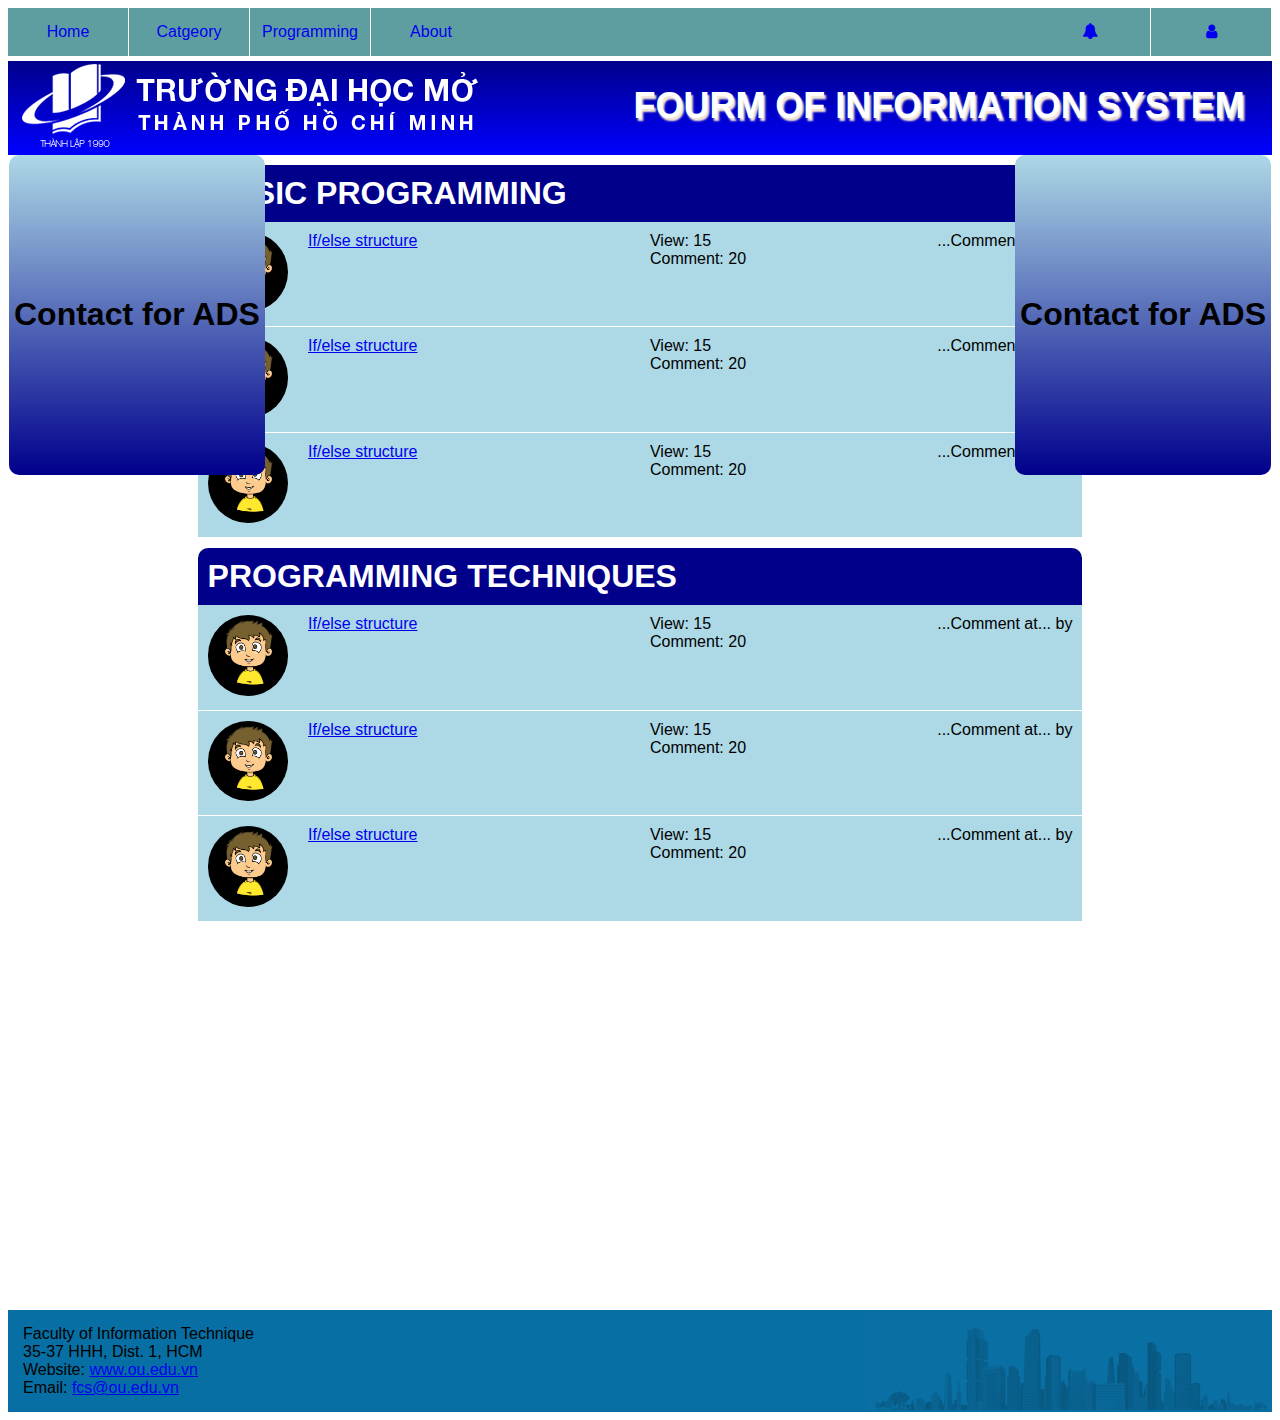
<file: index.html>
<!DOCTYPE html>
<html>
    <head>
        <meta charset="utf-8" />
        <title>DIEN DAN TIN HOC</title>
        <link href="https://stackpath.bootstrapcdn.com/font-awesome/4.7.0/css/font-awesome.min.css" rel="stylesheet" />
        <link href="css/style2.css" rel="stylesheet" />
        <link href="css/animate.css" rel="stylesheet" />
        <script src="https://cdnjs.cloudflare.com/ajax/libs/wow/1.1.2/wow.min.js"></script>
        <script>
            new WOW().init();
        </script>
    </head>
    <body>
        <section class="nav clearfix wow wobble">
            <ul class="left">
                <li><a href="#">Home</a></li>
                <li><a href="#">Catgeory</a></li>
                <li><a href="#">Programming</a></li>
                <li><a href="#">About</a></li>
            </ul>
            <ul class="right">
                <li><a href="#"><i class="fa fa-bell"></i></a></li>
                <li class="tooltip">
                    <a href="#"><i class="fa fa-user"></i></a>
                    <div class="tooltipcontent">
                        <ul>
                            <li>Username: Nguyen Van A</li>
                            <li>Country: Vietnam</li>
                            <li>Address: Ho Chi Minh City</li>
                        </ul>
                    </div>
                </li>
            </ul>
        </section>

        <section class="banner animated tada">
            <div>
                <img src="images/ou.png" alt="Logo" />
            </div>
            <h1>FOURM OF INFORMATION SYSTEM</h1>
        </section>

        <section class="ads">
            <div class="ads-left">
                <h1>Contact for ADS</h1>
            </div>
            <div class="ads-right">
                <h1>Contact for ADS</h1>
            </div>
        </section>

        <section class="content">
            <div class="subject wow bounceIn">
                <h1>BASIC PROGRAMMING</h1>
                <div class="posts">
                    <div class="post ">
                        <div class="col col1">
                            <img src="images/users/user-1.png" /> 
                        </div>
                        <div class="col col2">
                            <a href="#">If/else structure</a>
                        </div>
                        <div class="col col3">
                            <ul>
                                <li>View: 15</li>
                                <li>Comment: 20</li>
                            </ul>
                        </div>
                        <div class="col col4">
                            <p>Comment at... by...</p>
                        </div>
                    </div>
                    <div class="post">
                        <div class="col col1">
                            <img src="images/users/user-1.png" /> 
                        </div>
                        <div class="col col2">
                            <a href="#">If/else structure</a>
                        </div>
                        <div class="col col3">
                            <ul>
                                <li>View: 15</li>
                                <li>Comment: 20</li>
                            </ul>
                        </div>
                        <div class="col col4">
                            <p>Comment at... by...</p>
                        </div>
                    </div>
                    <div class="post">
                        <div class="col col1">
                            <img src="images/users/user-1.png" /> 
                        </div>
                        <div class="col col2">
                            <a href="#">If/else structure</a>
                        </div>
                        <div class="col col3">
                            <ul>
                                <li>View: 15</li>
                                <li>Comment: 20</li>
                            </ul>
                        </div>
                        <div class="col col4">
                            <p>Comment at... by...</p>
                        </div>
                    </div>
                </div>
            </div>
            <div class="subject wow bounceOut">
                <h1>PROGRAMMING TECHNIQUES</h1>
                <div class="posts">
                    <div class="post">
                        <div class="col col1">
                            <img src="images/users/user-1.png" /> 
                        </div>
                        <div class="col col2">
                            <a href="#">If/else structure</a>
                        </div>
                        <div class="col col3">
                            <ul>
                                <li>View: 15</li>
                                <li>Comment: 20</li>
                            </ul>
                        </div>
                        <div class="col col4">
                            <p>Comment at... by...</p>
                        </div>
                    </div>
                    <div class="post">
                        <div class="col col1">
                            <img src="images/users/user-1.png" /> 
                        </div>
                        <div class="col col2">
                            <a href="#">If/else structure</a>
                        </div>
                        <div class="col col3">
                            <ul>
                                <li>View: 15</li>
                                <li>Comment: 20</li>
                            </ul>
                        </div>
                        <div class="col col4">
                            <p>Comment at... by...</p>
                        </div>
                    </div>
                    <div class="post">
                        <div class="col col1">
                            <img src="images/users/user-1.png" /> 
                        </div>
                        <div class="col col2">
                            <a href="#">If/else structure</a>
                        </div>
                        <div class="col col3">
                            <ul>
                                <li>View: 15</li>
                                <li>Comment: 20</li>
                            </ul>
                        </div>
                        <div class="col col4">
                            <p>Comment at... by...</p>
                        </div>
                    </div>
                </div>
            </div>
            <div class="subject wow bounceOut">
                <h1>OBJECT-ORIENTED PROGRAMMING</h1>
                <div class="posts">
                    <div class="post">
                        <div class="col col1">
                            <img src="images/users/user-1.png" /> 
                        </div>
                        <div class="col col2">
                            <a href="#">If/else structure</a>
                        </div>
                        <div class="col col3">
                            <ul>
                                <li>View: 15</li>
                                <li>Comment: 20</li>
                            </ul>
                        </div>
                        <div class="col col4">
                            <p>Comment at... by...</p>
                        </div>
                    </div>
                    <div class="post">
                        <div class="col col1">
                            <img src="images/users/user-1.png" /> 
                        </div>
                        <div class="col col2">
                            <a href="#">If/else structure</a>
                        </div>
                        <div class="col col3">
                            <ul>
                                <li>View: 15</li>
                                <li>Comment: 20</li>
                            </ul>
                        </div>
                        <div class="col col4">
                            <p>Comment at... by...</p>
                        </div>
                    </div>
                    <div class="post">
                        <div class="col col1">
                            <img src="images/users/user-1.png" /> 
                        </div>
                        <div class="col col2">
                            <a href="#">If/else structure</a>
                        </div>
                        <div class="col col3">
                            <ul>
                                <li>View: 15</li>
                                <li>Comment: 20</li>
                            </ul>
                        </div>
                        <div class="col col4">
                            <p>Comment at... by...</p>
                        </div>
                    </div>
                </div>
            </div>
        </section>

        <section class="footer">
                <ul>
                    <li>Faculty of Information Technique</li>
                    <li>35-37 HHH, Dist. 1, HCM</li>
                    <li>Website: <a href="http://www.ou.edu.vn">www.ou.edu.vn</a></li>
                    <li>Email: <a href="mailto:fcs@ou.edu.vn">fcs@ou.edu.vn</a></li>
                </ul>
        </section>
    </body>
</html>
</file>
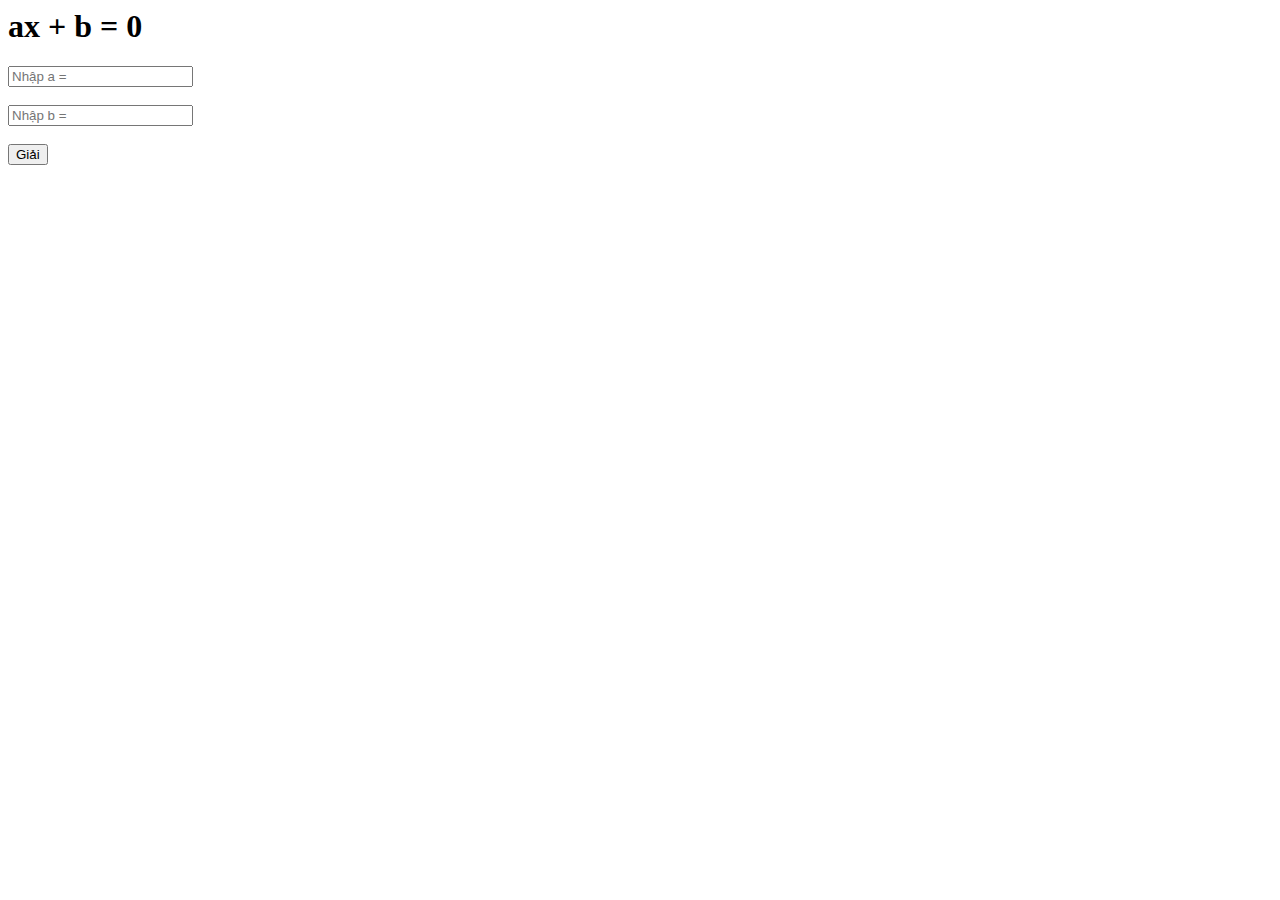
<file: test.html>
<html>
    <head>
        <script>
            function giai() {
                var a = parseFloat(document.getElementById("aId").value);
                var b = parseFloat(document.getElementById("bId").value);
                if (a == 0)
                    if (b == 0)
                        alert("Phương trình vô số nghiệm");
                    else
                        alert("Phương trình vô nghiệm");
                else
                    alert("x = " + (-b/a));
            }
        </script>
    </head>
    <body>
        <h1>ax + b = 0</h1>
        <input type="text" id="aId" placeholder="Nhập a = " />
        <br><br>
        <input type="text" id="bId" placeholder="Nhập b = " />
        <br><br>
        <input type="button" value="Giải" onclick="giai()" />
    </body>
</html>
</file>
<file: css/style2.css>
* {
    font-family: Arial, Helvetica, sans-serif;
    
    padding: 0;
}

section.nav {
    background-color: cadetblue;
}

section.nav > ul {
    list-style-type: none;
    padding:0;
    margin:0;
    display: flex;
}

section.nav > ul > li {
    border-right: 1px solid white;
    min-width: 120px;
    text-align: center;
}

section.nav > ul > li > a {
    text-decoration: none;
    display: block;
    padding: 15px 8px;
}

section.nav > ul > li > a:hover {
    background-color: darkblue;
    color:white;
}

ul.left > li:last-child {
    border-right: none;
}

.left {
    float:left;
}

.right {
    float:right;
}

.clearfix {
    overflow: hidden;
}

section.banner {
    background: linear-gradient(darkblue, blue);
    margin-top:5px;
    display:flex;
}

section.banner > h1 {
    color:white;
    font-size: 36px;
    text-shadow: 2px 3px 2px antiquewhite;
    position: relative;
    left: 10%;
    animation: doimau 1s infinite;
}

@keyframes doimau {
    0% {
        color: white;
    }
    25% {
        color: gold;
    }
    50% {
        color:red;
    }
}

section.content {
    width: 70%;
    margin: 5px auto;
}

div.subject {
    margin-top: 10px;
}

div.posts {
    background-color: lightblue;
}

div.subject > h1 {
    color:white;
    background-color: darkblue;
    margin:0;
    padding:10px;
    border-radius: 10px 10px 0 0;
}

div.post {
    display: flex;
    border-bottom: 1px solid white;
}

.col1 {
    width: 10%;
}

.col2 {
    width:40%;
}

.col3 {
    width:20%;
}

.col4 {
    width: 30%;
    direction: rtl;
}

.col {
    padding:10px;
}

.col > img {
    width:100%;
    border-radius: 50%;
    background-color: black;
    transition: transform ease-in-out .5s;
}

.col img:hover {
    transform: skew(-20deg);
}

ul, p {
    margin: 0;
    list-style-type: none;
}

section.ads > div {
    position: fixed;
    background: linear-gradient(lightblue, darkblue);
    padding: 120px 5px;
    border-radius: 10px;
}

div.ads-left {
    left: 9px;
}

div.ads-right {
    right: 9px;
}

section.footer {
    background-image: url(../images/bg_footer.jpg);
    background-repeat: no-repeat;
    background-position: center right;
    background-color: #076fa3;
    padding: 15px;
}

.tooltipcontent {
    background-color: chocolate;
    padding: 5px;
    border-radius: 10px;
    display: none;
    position: absolute;
    z-index: 999;
    width: 200px;
    margin-left: -100px;
}

.tooltipcontent::after {
    content: "";
    border-width: 10px;
    border-style: solid;
    border-color: transparent transparent chocolate transparent;
    position: absolute;
    top:-20px;
    right:10%;
}

.tooltip:hover .tooltipcontent {
    display: block;
}
</file>
